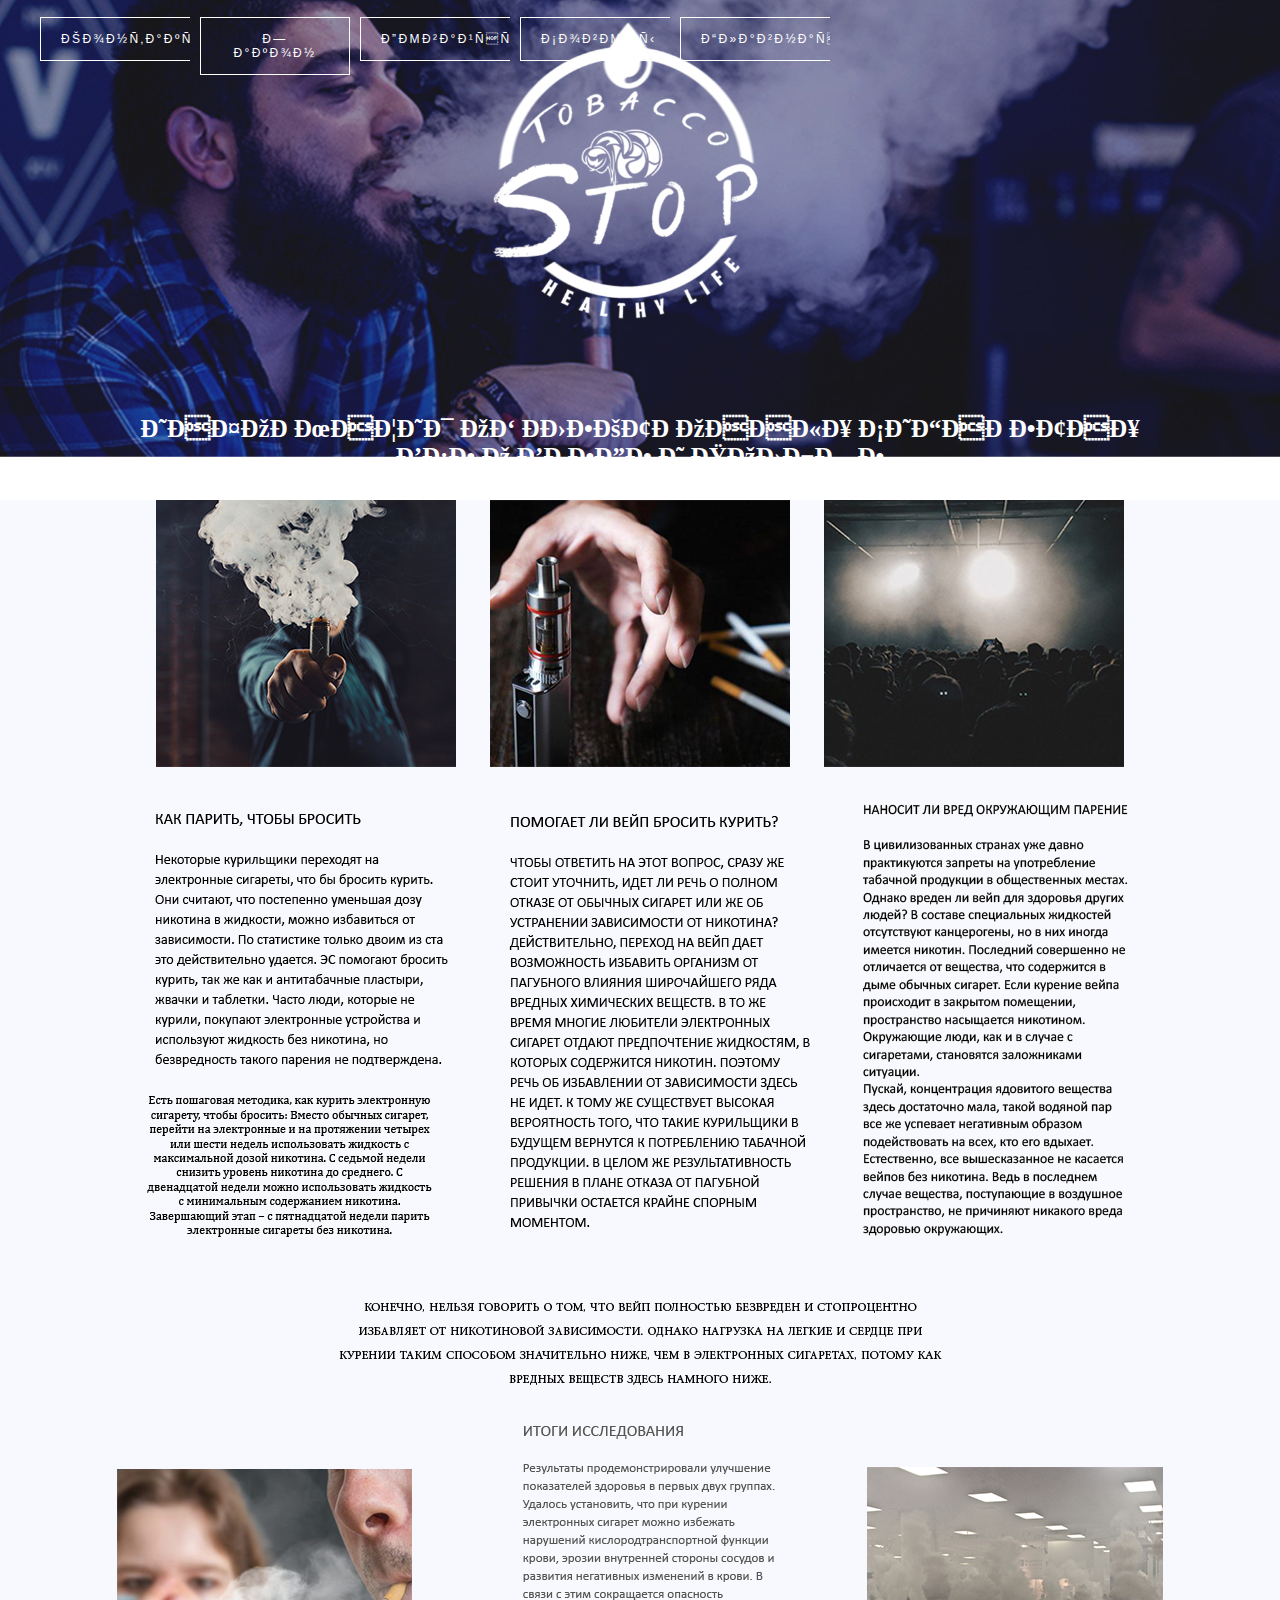
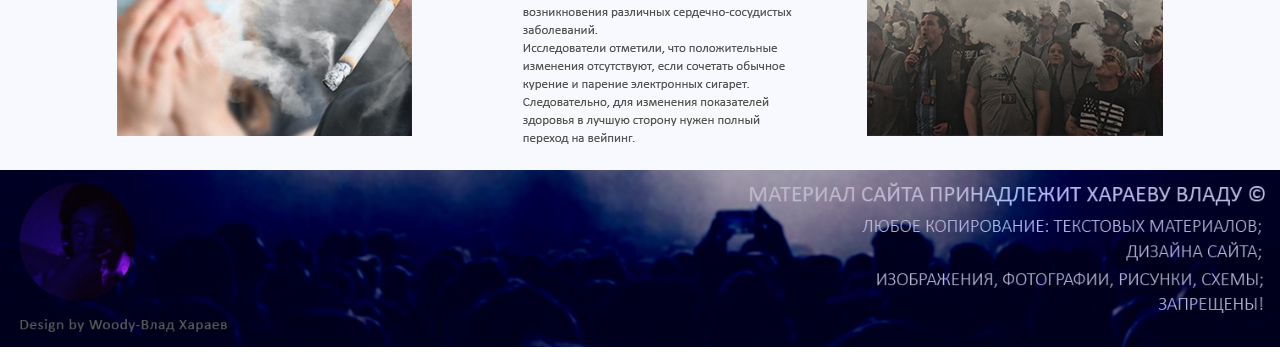
<file: index.html>
<!DOCTYPE html> 
<html lang="ru"> 
<head> 
     <meta charset="UTF=8">
     <title>Stop Tobacco</title>
     <link rel="stylesheet" href="css/main.css">
</head>
<body>
<header>
<div class="container">
    <div class="heading clearfix">
<nav>
  <ul class="menu">
      <li>
	      <div class="button-wrapper">
  <a href="index.html" class="arrow-btn">Главная<span></span></a>
</div>
	  </li>
	  <li>
	       <div class="button-wrapper">
  <a href="sovet.html" class="arrow-btn">Советы<span></span></a>
</div>
	  </li>
	  <li>
	           <div class="button-wrapper">
  <a href="devace.html" class="arrow-btn">Девайсы<span></span></a>
</div>
	  </li>
	  <li>
	           <div class="button-wrapper">
  <a href="zakon.html" class="arrow-btn">Закон<span></span></a>
</div>
	  <li>
	           <div class="button-wrapper">
  <a href="contact.html" class="arrow-btn">Контакты<span></span></a>
</div>
	  </li>
   </ul>
</nav>
</div>
<h2><center>ИНФОРМАЦИЯ ОБ ЭЛЕКТРОННЫХ СИГАРЕТАХ<br>ВСЕ О ВРЕДЕ И ПОЛЬЗЕ</center></h2>
</div>
</header>
    <section>
<div class="containers">
    <article class="item">
    <div class="works cleatfix">
		<img src="img/meh.jpg" alt="Мехмод">
		<img src="img/vapes.jpg" alt="Вейп">
	
		<img src="img/tolp.jpg" alt="Толпа">
	</div>
	</article>
	<article class="item">
    <div class="works cleatfix">
		<img src="img/text1.png" alt="текст">
		
		<img src="img/text2.png" alt="текст">
	
		<img src="img/text3.png" alt="текст">
		</div>
	</article>
	<article class="text">
    <div class="works cleatfix">
		<center><img src="img/textfaz.png" alt="текст"></center>
		         </div>
	</article>
		   <article class="texto">
    <div class="works cleatfix">
	<img src="img/nerv.jpg" alt="курение">
	<img src="img/tolpa.jpg" alt="толпа">
	<img src="img/textfaz2.png" alt="текст">
			  </div>
	</article>
</div>
</section>
    <footer>
<div class="tuit">

</div>
</footer>
</body> 
</html>
</file>
<file: css/main.css>
body {
	font-family: Calibri, sans-serif;
	padding: 0;
	margin: 0;
}

.clearfix:after {
	content:'';
	display: table;
	width: 100%;
	clear: both;
}
header {
	background: url(../img/baner.jpg) no-repeat center top / cover;
	height: 480px;
}
.button-wrapper {
  max-width: 150px;
  margin: 20px auto;
  text-align: center;
  overflow: hidden;
}
.arrow-btn {
  position: relative;
  display: inline-block;
  padding: 14px 20px;
  text-decoration: none;
  color: #FFD700;
  border: 1px solid #fff;
  font-size: 20px;    
  text-transform: uppercase;
  letter-spacing: .2em;
  transition: .2s;
  transition-delay: .1s;
}
.arrow-btn:hover {
  color: #FFD700;
  border: 2px solid #FFD700;
  padding: 15px 35px;   
}
.arrow-btn span {
  position: absolute;
  top: -30px;
  left: 40px;
  right: -2px;
  bottom: -2px;
  z-index: -1;
  overflow: hidden;
  transition: .35s cubic-bezier(.215,.61,.215,1);
 }
.arrow-btn span:before {
  content: "";
  position: absolute;
  top: -5%;
  left: -210%;
  width: 100%;
  height: 108%;
  background: #FFD700;
  transform: skew(-15deg,0);
  transition: .5s;
 }
.arrow-btn:after {
  content: "";
  position: absolute;
  z-index: -1;
  top: 50%;
  left: -1000%;
  height: 2px;
  margin-top: -1px;
  width: 400%;
  background: #FFD700;
  transition: .5s;
}
.arrow-btn:hover:after {
  width: 30%;
  left: -80%;
}
.arrow-btn:hover span:before {left: -25%;}
nav {
	float: left;
	margin-top: 1px;
}
.menu li {
	float: right;
	display: block;
	margin-right: 10px;
	margin-top: -20px;
}
.menu li a {
	color: #fff;
	text-decoration: none;
	text-transform: uppercase;
	font-size: 12px;
}
a {
	text-decoration: none;
	color: #fff
}
h2 {
	color: #fff;
	font-size: 25px;
	margin-center: 40%;
	margin-top: 25%;
	font-family: Gotham Pro;
}
.containers {
	background: #F8F8FF;
	height: 1270px;
}
article .works {
    overflow: hidden;
    text-align: center;
	
}
.works {
  text-align: center;
  overflow: hidden;
}
.works img:nth-child(3) {
margin-left: 30px;
}
.works {
	margin-top: 20px;
}
.works img:nth-child(2) {
margin-left: 30px;
}
article .text {
    overflow: hidden;
    text-align: center;
	
}
.text {
  text-align: center;
  overflow: hidden;
}
.text {
	margin-top: 30px;
}
article.texto img: {
margin-bottom: 30px;
}
.texto img:nth-child(2) {
	margin-left: 450px;
	margin-top: 50px;
}
.texto img:nth-child(3) {
	margin-top: -370px;
}
footer {
	background: url(../img/prava2.jpg) no-repeat center top / cover;
	height: 187px;
	background-size: 100% auto;
}
</file>
